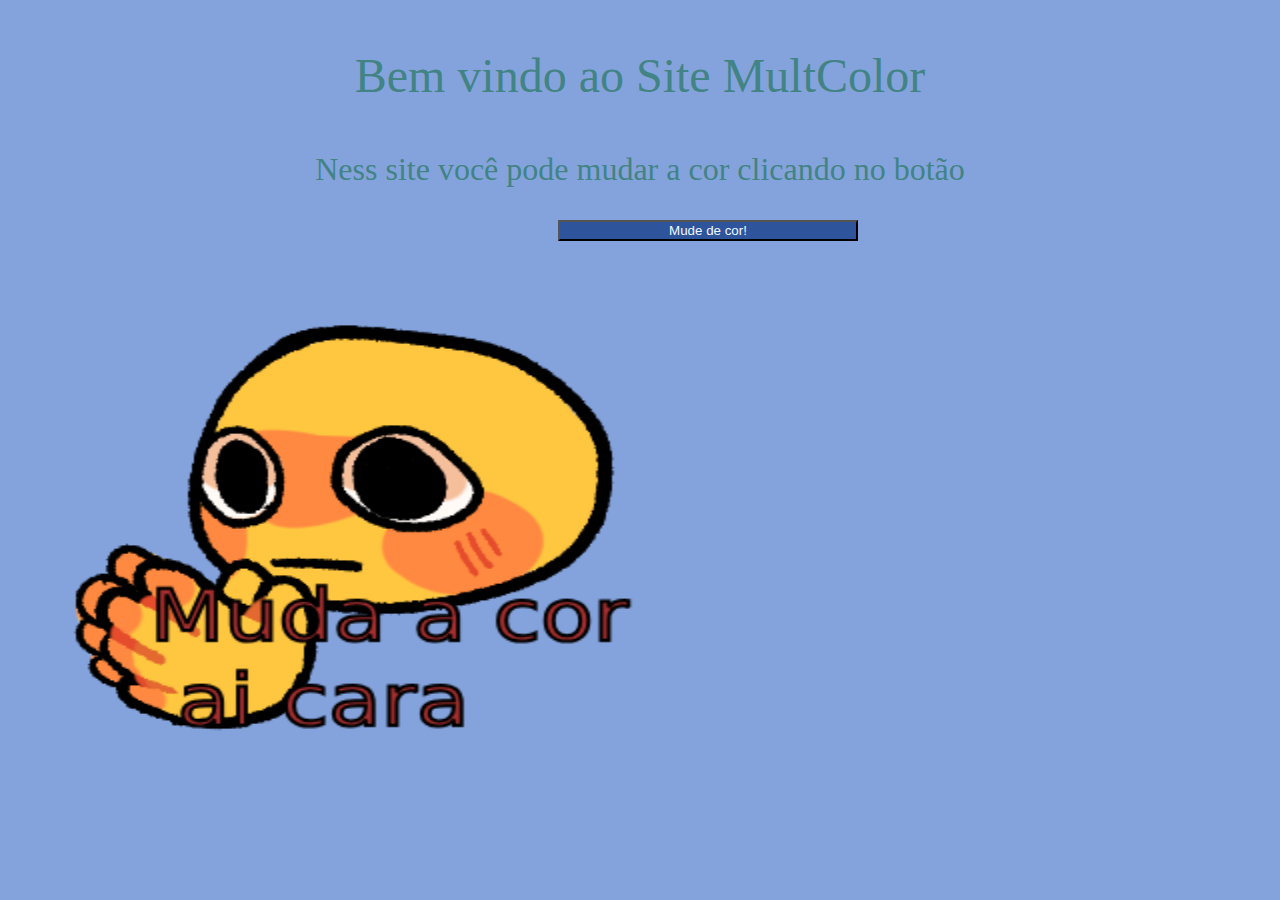
<file: Ativ/botaoquemudadecor/HTML/index.html>
<!DOCTYPE html>
<html lang="pt-br">
<head>
    <meta charset="UTF-8">
    <meta http-equiv="X-UA-Compatible" content="IE=edge">
    <meta name="viewport" content="width=device-width, initial-scale=1.0">
    <link rel="stylesheet" type="text/css" href="../CSS/STYLE.css">
    <title>Site que muda de cor </title>
</head>
<body class="cordofundo">
    <haeder><p class="titulo">Bem vindo ao Site MultColor</p></haeder>
    <section class="section1"> 
        <aside><p>Ness site você pode mudar a cor clicando no botão</p></aside>
    </section>

    <button class="botao" onclick="changecolor()">Mude de cor!</button>

    <figure>
        <img height="500px" width="600xp" src="../image/cursed emoji.png" id="img">
    </figure>
    <script src="../JV.js/java.js"></script>
</body>
</html>
</file>
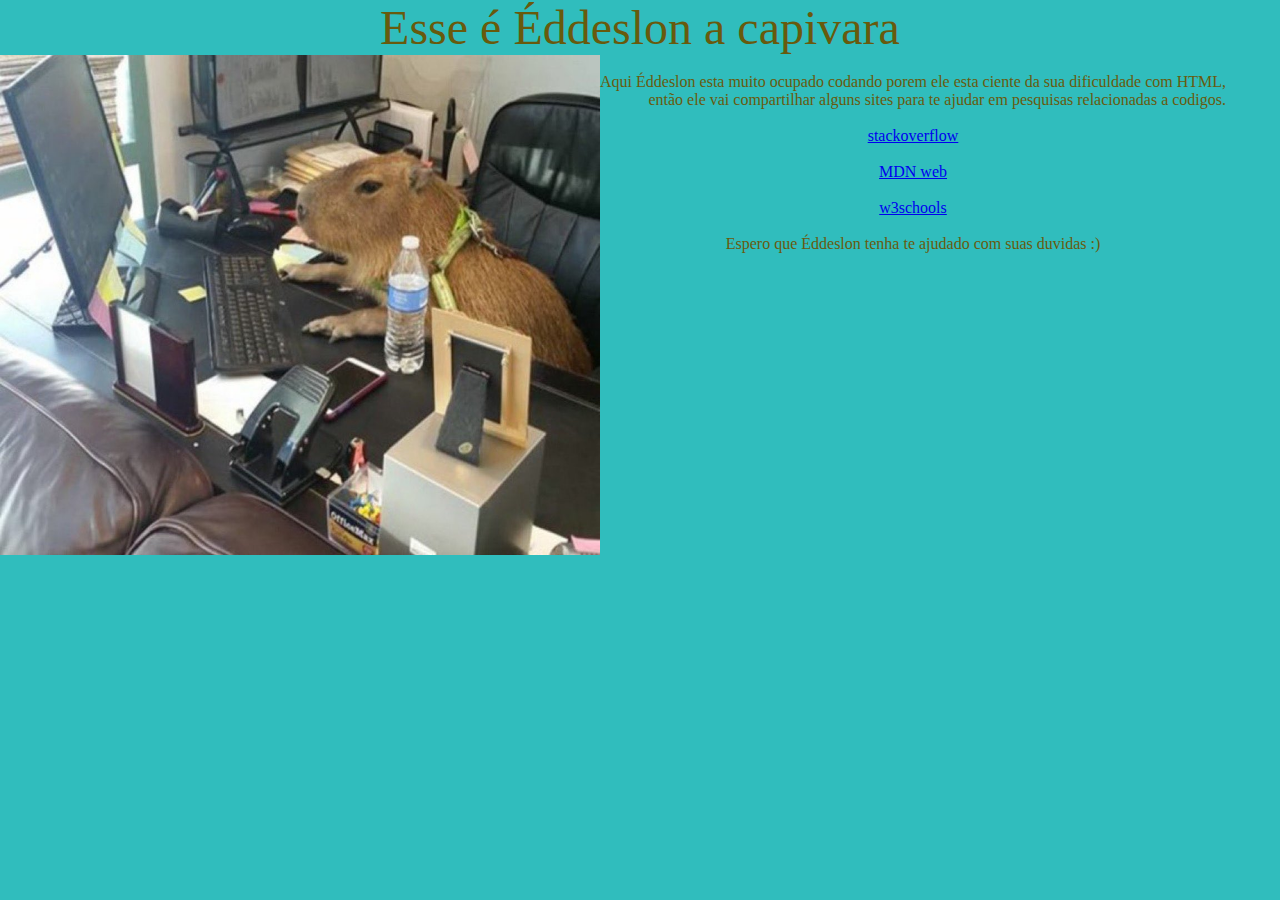
<file: Autoral/capiara web site/HTML/index.html>
<!DOCTYPE html>
<html lang="pt-br">
<head>
    <meta charset="UTF-8">
    <meta http-equiv="X-UA-Compatible" content="IE=edge">
    <meta name="viewport" content="width=device-width, initial-scale=1.0">
    <link rel="stylesheet" type="text/css" href="../CSS/css.css">
    <title>Capibara Web Site </title>
</head>
<body class="cordofundo">
    <header><p class="titulo">Esse é Éddeslon a capivara</p></header>
    <div class="container">
        <br><figure>
            <img class="imagem" height="500px" width="600  xp" src="../imagem/capifara no pc.jfif" id="img">
        </figure>
        <section class="section1">
            <aside><p><br>Aqui Éddeslon esta muito ocupado codando porem ele esta ciente da sua dificuldade com HTML,<br>
                então ele vai compartilhar alguns sites para te ajudar em pesquisas relacionadas a codigos.</p></aside>
                <br><p class="primeirolink"><a href="https://stackoverflow.com/">stackoverflow </a></p><br>
                <p class="segundolink"><a href="https://developer.mozilla.org/pt-BR/">MDN web</a></p><br>
                <p class="terceirolink"><a href="https://www.w3schools.com/cssref/pr_pos_bottom.php">w3schools</a></p><br>
                <p class="section2">Espero que Éddeslon tenha te ajudado com suas duvidas :)</p>
        </section>    
    </div>
    
</body>
</html>
</file>
<file: Ativ/botaoquemudadecor/CSS/STYLE.css>
.cordofundo{
    background-color: rgb(132, 163, 221);
}
.cordofundo2{
    background-color: rgb(32, 53, 49);
}
.titulo{
    color: rgb(66, 131, 131);
    text-align:center;
    font-size: 3rem
}
.titulo2{
    color: rgb(79, 161, 77);
    text-align:center;
    font-size: 3rem
}
.section1{
    color: rgb(66, 131, 131);
    text-align:center;
    font-size: 2rem
}
.section12{
    color: rgb(79, 161, 77);
    text-align:center;
    font-size: 2rem
}
.botao{
    background-color: rgb(46, 84, 156);
    color: aliceblue;
    margin-left: 550px;     
    width: 300px;
}


  button:hover {
    background-color: rgb(66, 114, 98);

  }
</file>
<file: Autoral/capiara web site/CSS/css.css>
* {
    margin: 0;
    padding: 0;
    box-sizing: border-box;
}
.cordofundo{
    background-color: rgb(48, 189, 189);

}
.titulo{
    color: rgb(104, 90, 13);
    font-size: 3rem;
    text-align: center;
    
}
.section1{
    color: rgb(104, 90, 13);
    font-size: 1rem;
    text-align: right;
}
.imagem{
     box-sizing: initial;
}
.primeirolink{
    text-align: center;
}
figure {
    width: 600px;
    ;
}
.container {
    display: flex;
    flex-direction: row;

}
.segundolink{
    text-align: center;
}
.terceirolink{
    text-align: center;
}
.section2{
    text-align: center;
}
</file>
